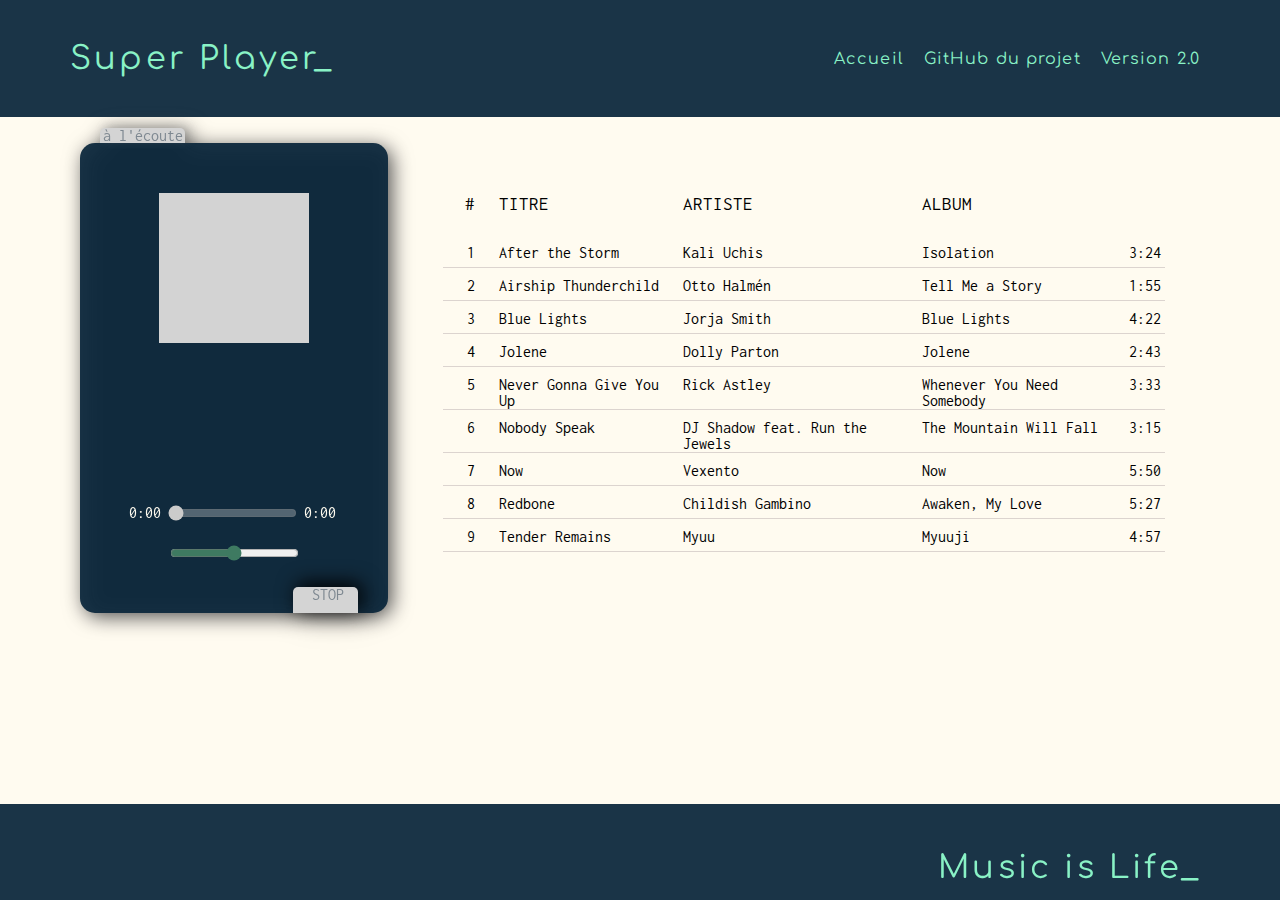
<file: index.html>
<!DOCTYPE html>
<html lang="en">
  <head>
    <meta charset="UTF-8" />
    <meta http-equiv="X-UA-Compatible" content="IE=edge" />
    <meta name="viewport" content="width=device-width, initial-scale=1.0" />
    <title>Super Player - Music is Life</title>
    <link rel="icon" href="favicon.ico">
    <link
      rel="stylesheet"
      href="https://cdnjs.cloudflare.com/ajax/libs/font-awesome/6.2.1/css/all.min.css"
      integrity="sha512-MV7K8+y+gLIBoVD59lQIYicR65iaqukzvf/nwasF0nqhPay5w/9lJmVM2hMDcnK1OnMGCdVK+iQrJ7lzPJQd1w=="
      crossorigin="anonymous"
      referrerpolicy="no-referrer"
    />
    <!-- CDN FontAwesome -->
    <link rel="preconnect" href="https://fonts.googleapis.com" />
    <link rel="preconnect" href="https://fonts.gstatic.com" crossorigin />
    <link
      href="https://fonts.googleapis.com/css2?family=Inconsolata:wght@500&display=swap"
      rel="stylesheet"
    />
    <link href="https://fonts.googleapis.com/css2?family=Comfortaa&display=swap" rel="stylesheet"> 
    
    <link rel="stylesheet" href="style.css" />
  </head>

  <body>

    <header>
      <h1>Super Player_</h1>
      <ul>
        <li>
          <a href="../../index.php">Accueil</a>
        </li>
        <li>
          <a href="https://github.com/3l5a/audio_player">GitHub du projet</a>
        </li>
        <li>
          <a href="design2/index.html">Version 2.0</a>
        </li>
      </ul>
    </header>

    <main>
      <!-- PLAYER -->
      <aside class="player">
        <div class="a-lecoute reset">à l'écoute</div>
        <div class="playing"></div>
        <div class="cover"><i class="fa-solid fa-music"></i></div>
        <h3 class="artist-display"></h3>
        <h2 class="track-title"></h2>
        <div class="container-play-btns">
          <div class="shuffle"><i class="fa-solid fa-shuffle"></i></div>
          <div class="previous">
            <i class="fa-solid fa-backward-step"></i>
          </div>
          <div class="play-pause">
            <i class="fa-solid play-pause-toggle fa-circle-play"></i>
          </div>
          <div class="next"><i class="fa-solid fa-forward-step"></i></div>
          <div class="repeat"><i class="fa-solid fa-repeat"></i></div>
        </div>
        <div class="container-progress">
          <div class="time">
            <div id="timer">0:00</div>
            <input
              type="range"
              name=""
              id="duration"
              class=""
              min="0"
              max="100"
            />
            <div class="total-time">0:00</div>
          </div>

          <div class="container-volume">
            <i class="fa-solid fa-volume-low"></i>
            <input
              type="range"
              name=""
              id="volume"
              class=""
              min="0"
              max="100"
            />
            <i class="fa-solid fa-volume-high"></i>
          </div>
        </div>
        <div class="stop reset">
          <i class="fa-sharp fa-solid fa-stop"></i>STOP
        </div>
        <audio src="" id="audio">
          Votre lecteur ne prend pas en charge les fichiers audio
        </audio>
      </aside>
      <!-- TRACKLIST -->
      <div class="tracklist">
        <table>
          <thead>
            <th class="numberhead">#</th>
            <th class="titlehead">TITRE</th>
            <th class="artisthead">ARTISTE</th>
            <th class="albumhead">ALBUM</th>
            <th class="durationhead"><i class="fa-regular fa-clock"></i></th>
          </thead>
          <tr class="song first-song">
            <td class="number">1</td>
            <td class="title"></td>
            <td class="artist"></td>
            <td class="album"></td>
            <td class="duration"></td>
          </tr>
          <tr class="song second-song">
            <td class="number">2</td>
            <td class="title"></td>
            <td class="artist"></td>
            <td class="album"></td>
            <td class="duration"></td>
          </tr>
          <tr class="song third-song">
            <td class="number">3</td>
            <td class="title"></td>
            <td class="artist"></td>
            <td class="album"></td>
            <td class="duration"></td>
          </tr>
          <tr class="song fourth-song">
            <td class="number">4</td>
            <td class="title"></td>
            <td class="artist"></td>
            <td class="album"></td>
            <td class="duration"></td>
          </tr>
          <tr class="song fifth-song">
            <td class="number">5</td>
            <td class="title"></td>
            <td class="artist"></td>
            <td class="album"></td>
            <td class="duration"></td>
          </tr>
          <tr class="song sixth-song">
            <td class="number">6</td>
            <td class="title"></td>
            <td class="artist"></td>
            <td class="album"></td>
            <td class="duration"></td>
          </tr>
          <tr class="song seventh-song">
            <td class="number">7</td>
            <td class="title"></td>
            <td class="artist"></td>
            <td class="album"></td>
            <td class="duration"></td>
          </tr>
          <tr class="song eighth-song">
            <td class="number">8</td>
            <td class="title"></td>
            <td class="artist"></td>
            <td class="album"></td>
            <td class="duration"></td>
          </tr>
          <tr class="song ninth-song">
            <td class="number">9</td>
            <td class="title"></td>
            <td class="artist"></td>
            <td class="album"></td>
            <td class="duration"></td>
          </tr>
          <!-- <tr class="song tenth-song">
            <td class="number">10</td>
            <td class="title"></td>
            <td class="artist"></td>
            <td class="album"></td>
            <td class="duration"></td>
          </tr>
          <tr class="song eleventh-song">
            <td class="number">11</td>
            <td class="title"></td>
            <td class="artist"></td>
            <td class="album"></td>
            <td class="duration"></td>
          </tr> -->
        </table>
      </div>
    </main>
    <footer>
      <h1>Music is Life_</h1>
    </footer>
  </body>
  <script src="main.js"></script>
</html>
</file>
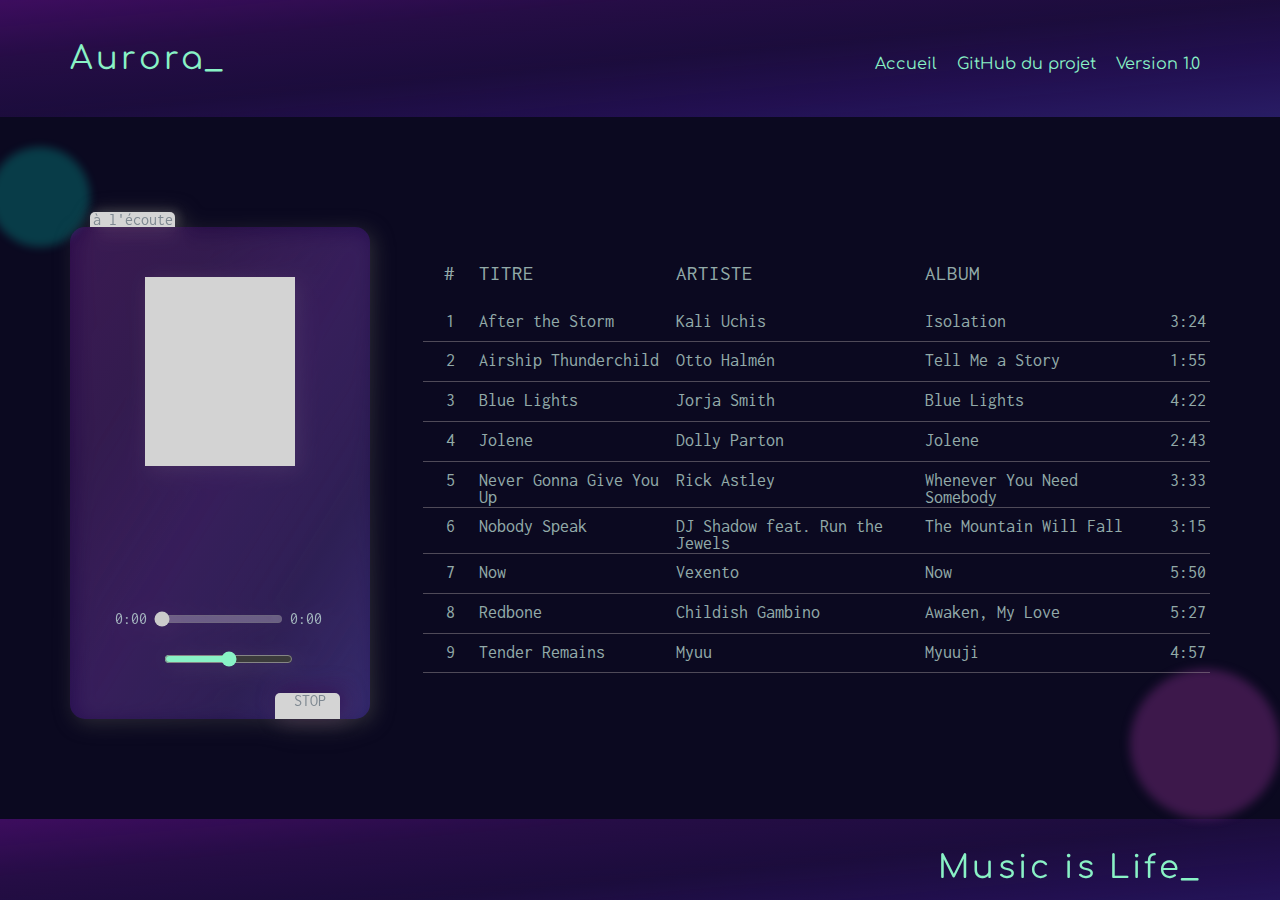
<file: design2/index.html>
<!DOCTYPE html>
<html lang="en">
  <head>
    <meta charset="UTF-8" />
    <meta http-equiv="X-UA-Compatible" content="IE=edge" />
    <meta name="viewport" content="width=device-width, initial-scale=1.0" />
    <title>Super Player - Music is Life</title>
    <link rel="icon" href="favicon.ico" />
    <link
      rel="stylesheet"
      href="https://cdnjs.cloudflare.com/ajax/libs/font-awesome/6.2.1/css/all.min.css"
      integrity="sha512-MV7K8+y+gLIBoVD59lQIYicR65iaqukzvf/nwasF0nqhPay5w/9lJmVM2hMDcnK1OnMGCdVK+iQrJ7lzPJQd1w=="
      crossorigin="anonymous"
      referrerpolicy="no-referrer"
    />
    <!-- CDN FontAwesome -->
    <link rel="preconnect" href="https://fonts.googleapis.com" />
    <link rel="preconnect" href="https://fonts.gstatic.com" crossorigin />
    <link
      href="https://fonts.googleapis.com/css2?family=Inconsolata:wght@500&display=swap"
      rel="stylesheet"
    />
    <link href="https://fonts.googleapis.com/css2?family=Comfortaa&display=swap" rel="stylesheet"> 

    <link rel="stylesheet" href="style.css" />
  </head>
  <body>
    <header>
      <h1>Aurora_</h1>
      <ul>
        <li>
          <a href="../../../index.php">Accueil</a>
        </li>
        <li>
          <a href="https://github.com/3l5a/audio_player/tree/master/design2"
            >GitHub du projet</a
          >
        </li>
        <li>
          <a href="../index.html">Version 1.0</a>
        </li>
      </ul>
    </header>

    <main>
      <div class="deco1"></div>
      <div class="deco2"></div>
      <!-- PLAYER -->
      <aside class="player">
        <div class="a-lecoute reset">à l'écoute</div>
        <div class="playing"></div>
        <div class="cover"><i class="fa-solid fa-music"></i></div>
        <h3 class="artist-display"></h3>
        <h2 class="track-title"></h2>
        <div class="container-play-btns">
          <div class="shuffle">
            <i class="fa-solid fa-shuffle" title="Lecture aléatoire"></i>
          </div>
          <div class="previous">
            <i class="fa-solid fa-backward-step" title="Précédent"></i>
          </div>
          <div class="play-pause">
            <i
              class="fa-solid play-pause-toggle fa-circle-play"
              title="Lecture/pause"
            ></i>
          </div>
          <div class="next">
            <i class="fa-solid fa-forward-step" title="Suivant"></i>
          </div>
          <div class="repeat">
            <i class="fa-solid fa-repeat" title="Répéter la chanson"></i>
          </div>
        </div>
        <div class="container-progress">
          <div class="time">
            <div id="timer">0:00</div>
            <input
              type="range"
              name=""
              id="duration"
              class=""
              min="0"
              max="100"
            />
            <div class="total-time">0:00</div>
          </div>

          <div class="container-volume">
            <i class="fa-solid fa-volume-low" title="Muet"></i>
            <input
              type="range"
              name=""
              id="volume"
              class=""
              min="0"
              max="100"
            />
            <i class="fa-solid fa-volume-high"></i>
          </div>
        </div>
        <div class="stop reset">
          <i class="fa-sharp fa-solid fa-stop"></i>STOP
        </div>
        <audio src="" id="audio">
          Votre lecteur ne prend pas en charge les fichiers audio
        </audio>
      </aside>
      <!-- TRACKLIST -->
      <div class="tracklist">
        <table>
          <thead>
            <th class="numberhead">#</th>
            <th class="titlehead">
              TITRE<i
                class="fa-solid fa-caret-down invisible triangle1"
                title="Tri alphabétique des titres"
              ></i>
            </th>
            <th class="artisthead">
              ARTISTE<i
                class="fa-solid fa-caret-down invisible"
                title="Tri alphabétique des artistes"
              ></i>
            </th>
            <th class="albumhead">
              ALBUM<i
                class="fa-solid fa-caret-down invisible"
                title="Tri alphabétique des titres d'album"
              ></i>
            </th>
            <th class="durationhead">
              <i
                class="fa-solid fa-caret-down invisible"
                title="Tri croissant des durées"
              ></i
              ><i class="fa-regular fa-clock" title="Durée des titres"></i>
            </th>
          </thead>
          <tr class="song first-song">
            <td class="number">1</td>
            <td class="title"></td>
            <td class="artist"></td>
            <td class="album"></td>
            <td class="duration"></td>
          </tr>
          <tr class="song second-song">
            <td class="number">2</td>
            <td class="title"></td>
            <td class="artist"></td>
            <td class="album"></td>
            <td class="duration"></td>
          </tr>
          <tr class="song third-song">
            <td class="number">3</td>
            <td class="title"></td>
            <td class="artist"></td>
            <td class="album"></td>
            <td class="duration"></td>
          </tr>
          <tr class="song fourth-song">
            <td class="number">4</td>
            <td class="title"></td>
            <td class="artist"></td>
            <td class="album"></td>
            <td class="duration"></td>
          </tr>
          <tr class="song fifth-song">
            <td class="number">5</td>
            <td class="title"></td>
            <td class="artist"></td>
            <td class="album"></td>
            <td class="duration"></td>
          </tr>
          <tr class="song sixth-song">
            <td class="number">6</td>
            <td class="title"></td>
            <td class="artist"></td>
            <td class="album"></td>
            <td class="duration"></td>
          </tr>
          <tr class="song seventh-song">
            <td class="number">7</td>
            <td class="title"></td>
            <td class="artist"></td>
            <td class="album"></td>
            <td class="duration"></td>
          </tr>
          <tr class="song eighth-song">
            <td class="number">8</td>
            <td class="title"></td>
            <td class="artist"></td>
            <td class="album"></td>
            <td class="duration"></td>
          </tr>
          <tr class="song ninth-song">
            <td class="number">9</td>
            <td class="title"></td>
            <td class="artist"></td>
            <td class="album"></td>
            <td class="duration"></td>
          </tr>
          <!-- <tr class="song tenth-song">
            <td class="number">10</td>
            <td class="title"></td>
            <td class="artist"></td>
            <td class="album"></td>
            <td class="duration"></td>
          </tr>
          <tr class="song eleventh-song">
            <td class="number">11</td>
            <td class="title"></td>
            <td class="artist"></td>
            <td class="album"></td>
            <td class="duration"></td>
          </tr> -->
        </table>
      </div>
    </main>
    <footer>
      <h1>Music is Life_</h1>
    </footer>
  </body>
  <script src="main.js"></script>
</html>
</file>
<file: style.css>
/******************************RESET**********************************/
html, body, div, span, applet, object, iframe,
h1, h2, h3, h4, h5, h6, p, blockquote, pre,
a, abbr, acronym, address, big, cite, code,
del, dfn, em, img, ins, kbd, q, s, samp,
small, strike, strong, sub, sup, tt, var,
b, u, i, center,
dl, dt, dd, ol, ul, li,
fieldset, form, label, legend,
table, caption, tbody, tfoot, thead, tr, th, td,
article, aside, canvas, details, embed, 
figure, figcaption, footer, header, hgroup, 
menu, nav, output, ruby, section, summary,
time, mark, audio, video {
	margin: 0;
	padding: 0;
	border: 0;
	font-size: 100%;
	font: inherit;
	vertical-align: baseline;
}
/* HTML5 display-role reset for older browsers */
article, aside, details, figcaption, figure, 
footer, header, hgroup, menu, nav, section {
	display: block;
}
body {
	line-height: 1;
}
ol, ul {
	list-style: none;
}
blockquote, q {
	quotes: none;
}
blockquote:before, blockquote:after,
q:before, q:after {
	content: '';
	content: none;
}
table {
	border-collapse: collapse;
	border-spacing: 0;
}
/****************************** FIN RESET**********************************/

:root {
    --bgcolor: #0e293df2;
    --secondary-color : #89F2C6;
    --fond-main: #FFFBF0;
}

body {
    background-color: var(--fond-main);
}


/****************************HEADER*****************/
header {
    height: 13vh;
    background-color: var(--bgcolor);
    color: var(--secondary-color);
    /* position: sticky; */
    width: 100%;
    display: flex;
    align-items: center;
    justify-content: space-between;
    font-family: 'Comfortaa', Helvetica;
    font-size: 2rem;
    padding: 0 70px;
    box-sizing: border-box;
}

header h1 {
    letter-spacing: 0.2rem;
}

header li {
    letter-spacing: 0rem;
    font-size: 1rem;
    font-family: 'Comfortaa', Helvetica;
    margin: 10px 10px 10px 10px;
}

ul {
    display: flex;
    justify-content: center;
    align-items: center;
}

a {
    color: var(--secondary-color);
    text-decoration: none;
    letter-spacing: 0.07rem;
}

header a:hover {
    text-decoration: underline;
    cursor: pointer;
}
/************************MAIN***********************/

main {
    box-sizing: border-box;
    background-color: var(--fond-main);
    display: flex;
    align-items: center;
    justify-content: center;
    width: 100%;
    gap: 20px;
    font-family: 'Inconsolata';
    padding: 1rem 5rem;
    position: fixed;
    flex : 1;
}

/***********************PLAYER***********************/
aside {
    background-color: var(--bgcolor);
    /* background: radial-gradient(circle, rgba(17, 42, 61, 0.818) 0%, rgba(22, 86, 95, 0.923) 49%, rgba(12, 81, 82, 0.792) 79%, rgba(29, 93, 73, 0.485) 100%);  */
    color: var(--fond-main);
    border-radius: 15px;
    display: flex;
    flex-direction: column;
    justify-content: flex-start;
    align-items: center;
    padding: 30px;
    min-width: 248px;
    max-height: 420px;
    gap: 20px;
    filter: drop-shadow(4px 4px 10px rgb(73, 72, 72));
    position: relative;
    margin-top: 10px;
}

.a-lecoute {
    background-color: var(--secondary-color);
    color: var(--bgcolor);
    border-radius: 5px 5px 0 0;
    position: absolute;
    text-align: center;
    height: 15px;
    width: 85px;
    top: -15px;
    left: 20px;
    filter: drop-shadow(4px -2px 4px rgba(128, 128, 128, 0.238));
}

.cover {
    min-width: 150px;
    min-height: 150px;
    background-color: lightgrey;
    background-image: url();
    background-size: cover;
    display: grid;
    place-items: center;
    font-size: 4rem;
    color: var(--bgcolor);
    z-index: -1;
}

.artist-display, .track-title {
    height: 30px;
    text-align: center;
    margin-bottom: 10px;
}

.track-title {
    font-size: 1.5rem;
}

.container-play-btns {
    display: flex;
    gap: 20px;
    font-size: 1.8rem;
    justify-content: center;
    align-items: center;
    color: var(--secondary-color);
    cursor: pointer;
}

.shuffle, .repeat {
    font-size: 1.1rem;
    color: #89f2c66e;
}

.active {
    color: var(--secondary-color);
}

.play-pause-toggle:hover {
    text-shadow: 72px 2px 3px 10px grey;
}

.time {
    display: flex;
    justify-content: center;
    align-items: center;
    gap: 5px;
}

.current-time, .total-time {
    width: 35px;
}

.container-volume {
    display: flex;
    justify-content: center;
    align-items: center;
    gap: 5px;
    margin: 20px;
}

input[type="range"] {
    accent-color: #3e7a61;
    background-size: 10% 100%;
}

.stop {
    background-color: var(--secondary-color);
    color: var(--bgcolor);
    border-radius: 5px 5px 0 0;
    position: absolute;
    text-align: center;
    width: 60px;
    bottom: 0;
    right: 30px;
    padding-right: 5px;
    filter: drop-shadow(4px -4px 10px rgb(0, 0, 0));    
    height: 26px;
    transition: all .1s linear;
}

.stop:hover {
    cursor: pointer;
    width: 58px;
    height: 25px;
}

.reset {
    color: #7E8891;
    background-color: #D4D4D4;
}

.controls-reset {
    color: #7E8891;
}

.container-play-btns .reset {
    background-color: var(--bgcolor);
}

.stop i {
    padding: 5px 5px;
}

/***************TRACKLIST***********************/

.tracklist {
    margin: 35px;
    width: 100%;
    width: -moz-available;
    width: -webkit-fill-available;
    width: fill-available;
}

table {
    width: 100%;
}

th {
    height: 40px;
    text-align: left;
    font-size: 1.2rem;
}

.titlehead {
    padding-left: 20px;
}

td {
    border-bottom: solid 1px rgba(189, 179, 179, 0.532);
    height: 22px;
    text-align: left;
    padding-top: 10px;
}

.song:hover {
    background-color: #89f2c662;
    cursor: pointer;
}

.filled {
    background-color: #89f2c662;
    cursor: pointer;
}

.number, 
.duration,
.numberhead, 
.durationhead {
    text-align: right;
    padding-right: 4px;
}

.number {
    width: 25px;
    padding-left: 7px;
}

.title {
    padding-left: 20px;
}

i.fa-record-vinyl {
    color: green;
}

/*****************************FOOTER**********************************/
footer {
    height: 6rem;
    background-color: var(--bgcolor);
    color: var(--secondary-color);
    position: fixed;
    left: 0;
    bottom: 0;
    width: 100%;
    text-align: end;
    display: flex;
    justify-content: end;
    align-items: flex-end;
}

footer h1 {
    padding: 0 5rem 1rem 0;
    letter-spacing: 0.2rem;
    font-size: 2rem;
    font-family: 'Comfortaa', Helvetica;
}

@media (max-width: 805px){

    header {
        padding: 0;
    }

    header h1 {
        display: none;
    }
    
    main {
        padding: 0;
        flex-direction: column;
        padding-top: 20px;
        margin: 0px;
        height: auto;
    }

    footer {
        display: none;
    }
}
</file>
<file: design2/style.css>
/******************************RESET**********************************/
html, body, div, span, applet, object, iframe,
h1, h2, h3, h4, h5, h6, p, blockquote, pre,
a, abbr, acronym, address, big, cite, code,
del, dfn, em, img, ins, kbd, q, s, samp,
small, strike, strong, sub, sup, tt, var,
b, u, i, center,
dl, dt, dd, ol, ul, li,
fieldset, form, label, legend,
table, caption, tbody, tfoot, thead, tr, th, td,
article, aside, canvas, details, embed, 
figure, figcaption, footer, header, hgroup, 
menu, nav, output, ruby, section, summary,
time, mark, audio, video {
	margin: 0;
	padding: 0;
	border: 0;
	font-size: 100%;
	font: inherit;
	vertical-align: baseline;
}
/* HTML5 display-role reset for older browsers */
article, aside, details, figcaption, figure, 
footer, header, hgroup, menu, nav, section {
	display: block;
}
body {
	line-height: 1;
}
ol, ul {
	list-style: none;
}
blockquote, q {
	quotes: none;
}
blockquote:before, blockquote:after,
q:before, q:after {
	content: '';
	content: none;
}
table {
	border-collapse: collapse;
	border-spacing: 0;
}
/****************************** FIN RESET**********************************/

:root {
    --bgcolor: #0e293df2;
    --secondary-color : #89F2C6;
    --fond-main: #0b0920;
}

body {
    background-color: var(--fond-main);
    background-image: linear-gradient(to left top, #352583b0, #32147395, #40147a50, #4f128162, #5e0f8899);
}


/****************************HEADER*****************/
header {
    height: 13vh;
    color: var(--secondary-color);
    width: 100%;
    display: flex;
    align-items: center;
    justify-content: space-between;
    font-family: 'Comfortaa', Helvetica;
    font-size: 2rem;
    padding: 0 70px;
    box-sizing: border-box;
}

header h1 {
    letter-spacing: 0.2rem;
}

a { 
    color: var(--secondary-color);
    text-decoration: none;
    letter-spacing: 0.07rem;
    letter-spacing: 0rem;
    font-size: 1rem;
    font-family: 'Comfortaa', Helvetica;
    margin: 10px 10px 10px 10px;
    transition: text-decoration 2s linear;
}

ul {
    display: flex;
    justify-content: center;
}

a:hover {
    text-decoration: underline;
    cursor: pointer;
}


/************************MAIN***********************/

main {
    color: #dbfff0aa;
    background-color: var(--fond-main);
    display: flex;
    align-items: center;
    justify-content: space-between;
    width: 100%;
    gap: 20px;
    font-family: 'Inconsolata';
    padding: 0 70px;
    position: fixed;
    flex : 1;
    box-sizing: border-box;
    height: 78vh;
}



/***********************PLAYER***********************/
aside {
    /* background: rgb(69,122,226); */
    background-image: linear-gradient(to left top, #3d2b9693, #3f1c8c67, #40147a8c, #4f128162, #5e0f8868);
    border-radius: 15px;
    display: flex;
    flex-direction: column;
    justify-content: center;
    align-items: center;
    padding: 30px;
    width: 15rem;
    height: 27rem;
    gap: 20px;
    filter: drop-shadow(4px 4px 10px rgb(73, 72, 72));
    position: relative;
    margin-top: 10px;
    z-index: 10;
}

.a-lecoute {
    background-color: var(--secondary-color);
    color: var(--bgcolor);
    border-radius: 5px 5px 0 0;
    position: absolute;
    text-align: center;
    height: 15px;
    width: 85px;
    top: -15px;
    left: 20px;
    filter: drop-shadow(4px -2px 4px rgba(128, 128, 128, 0.238));
}

.cover {
    width: 150px;
    height: 260px;
    background-color: lightgrey;
    background-image: url();
    background-size: cover;
    display: grid;
    place-items: center;
    font-size: 4rem;
    color: var(--bgcolor);
}

.artist-display, .track-title {
    height: 30px;
    text-align: center;
    margin-bottom: 10px;
}

.track-title {
    font-size: 1.5rem;
}

.container-play-btns {
    display: flex;
    gap: 20px;
    font-size: 1.8rem;
    justify-content: center;
    align-items: center;
    color: var(--secondary-color);
    cursor: pointer;
}

.shuffle, .repeat {
    font-size: 1.1rem;
    color: #89f2c66e;
}

.active {
    color: var(--secondary-color);
}

.play-pause-toggle {
    font-size: 2rem;
}

.time {
    display: flex;
    justify-content: center;
    align-items: center;
    gap: 5px;
}

.current-time, .total-time {
    width: 35px;
}

.container-volume {
    display: flex;
    justify-content: center;
    align-items: center;
    gap: 5px;
    margin: 20px;
}

.container-volume .fa-volume-low {
    cursor: pointer;
    width: 17px;
}

input[type="range"] {
    accent-color: var(--secondary-color);
    background-size: 10% 100%;
}

.stop {
    background-color: var(--secondary-color);
    color: var(--bgcolor);
    border-radius: 5px 5px 0 0;
    position: absolute;
    text-align: center;
    width: 60px;
    bottom: 0;
    right: 30px;
    padding-right: 5px;
    filter: drop-shadow(4px -4px 10px rgba(45, 4, 75, 0.658));    
    height: 26px;
    transition: all .1s linear;
}

.stop:hover {
    cursor: pointer;
    width: 58px;
    height: 25px;
}

.reset {
    color: #7E8891;
    background-color: #D4D4D4;
}

.controls-reset {
    color: #7E8891;
}

.container-play-btns .reset {
    background-color: var(--bgcolor);
}

.stop i {
    padding: 5px 5px;
}

/***************DECORATIVE SHAPES***********************/

.deco1, .deco2 {
    width: 150px;
    height: 150px;
    position: absolute;
    border-radius: 50%;
}

.deco1 {
    width: 100px;
    height: 100px;
    top: 30px;
    left: -10px;
    z-index: -2;
    filter: blur(4px);
    background-color: rgba(0, 255, 225, 0.207);
}

.deco2 {
    bottom: 0px;
    right: 0px;
    z-index: -2;
    filter: blur(5px);
    background-color: rgba(132, 45, 137, 0.416);
}



/***************TRACKLIST***********************/

.tracklist {
    width: 69%;
    box-sizing: border-box;
}

table {
    width: 100%;
    padding: 0;
}

th {
    height: 40px;
    text-align: left;
    font-size: 1.3rem;
}

.invisible {
    padding: 0 10px;
    font-size: 1.1rem;
    display: none;
}

.titlehead {
    padding-left: 20px;
}

.durationhead {
    width: 4rem;
}

td {
    border-bottom: solid 1px rgba(189, 179, 179, 0.386);
    height: 1.8rem;
    text-align: left;
    padding-top: 10px;
    font-size: 1.1rem;
}

th:hover{
    color: white;
    cursor: pointer;
}

.song:hover {
    background-color: #29095586;
    color: white;
    cursor: pointer;
}

.filled {
    background-color: #29095586;
    color: white;
    cursor: pointer;
}

.number, 
.duration,
.numberhead, 
.durationhead {
    text-align: right;
    padding-right: 4px;
}

.number {
    width: 25px;
    padding-left: 7px;
}

.title {
    padding-left: 20px;
}

/*****************************FOOTER**********************************/
footer {
    height: 13vh;
    color: var(--secondary-color);
    position: fixed;
    left: 0;
    bottom: 0;
    width: 100%;
    text-align: end;
    display: flex;
    justify-content: end;
    align-items: flex-end;
    box-sizing: border-box;
}


footer h1 {
    padding: 0 5rem 1rem 0;
    letter-spacing: 0.2rem;
    font-size: 2rem;
    font-family: 'Comfortaa', Helvetica;
}


@media (max-width: 805px){

    header {
        padding: 0;
    }

    header h1 {
        display: none;
    }
    
    main {
        padding: 0;
        flex-direction: column;
        padding-top: 20px;
        margin: 0px;
        height: auto;
    }

    footer {
        display: none;
    }
}
</file>
